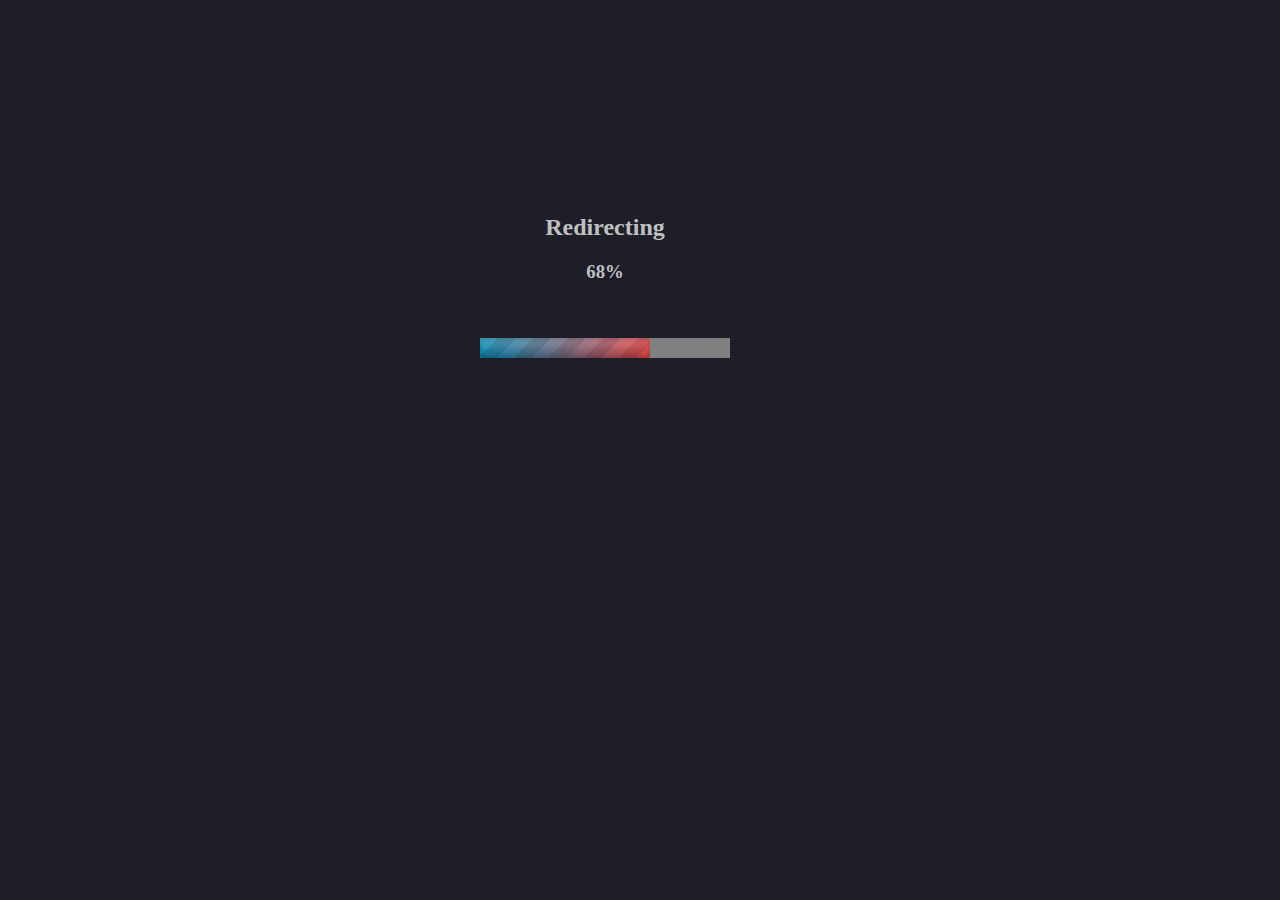
<file: index.html>
<!DOCTYPE html>
<html>
    <body style="background-color: #1D1E28"> 
        <style>
            progress[value]::-webkit-progress-value::before{
                content: '80%'; 
                position: absolute; 
                right: 0; top: -125%;
            }
            progress[value]::-webkit-progress-value::after{
                content: ''; 
                width: 6px; 
                height: 6px; 
                position: absolute; 
                border-radius: 100%;
                right: 7px; 
                top: 7px;
                background-color: #1D1E28;
            }
            progress{
                -webkit-appearance: none; 
                appearance: none; 
                align-self: center;
                text-align: center;
                -webkit-animation: animate-stripes 5s linear infinite; 
                animation: animate-stripes 5s linear infinite;
            }
            #gg{
                -webkit-appearance: none;
                appearance: none; 
                align-self: center;
                text-align: center; 
                color: #c0c0c0;
                -webkit-animation: animate-stripes 5s linear infinite; 
                animation: animate-stripes 5s linear infinite;
            }
            progress[value]{
                -webkit-appearance: none; 
                -moz-appearance: none; 
                appearance: none; / border: none; 
                width: 250px; 
                height: 20px; 
                color: blue;
            }
            progress[value]::-moz-progress-bar{
                background-image: -moz-linear-gradient( 135deg, transparent 33%, rgba(0, 0, 0, 0.1) 33%, rgba(0, 0, 0, 0.1) 66%, transparent 66% ),-moz-linear-gradient( top, rgba(255, 255, 255, 0.25), rgba(0, 0, 0, 0.25) ), -moz-linear-gradient( left, #09c, #f44 );
                border-radius: 2px;
                background-size: 35px 20px, 100% 100%, 100% 100%;
            }
            progress[value]::-webkit-progress-value{
                background-color: #1D1E28; 
                border-radius: 2px; 
                box-shadow: 0 2px 5px rgba(0, 0, 0, 0.25) inset; 
                background-image: -webkit-linear-gradient(-45deg, transparent 33%, rgba(0, 0, 0, .1) 33%, rgba(0,0, 0, .1) 66%, transparent 66%), -webkit-linear-gradient(top, rgba(255, 255, 255, .25), rgba(0, 0, 0, .25)), -webkit-linear-gradient(left, #09c, #f44); 
                border-radius: 2px; 
                background-size: 35px 20px, 100% 100%, 100% 100%;
            }
            @-webkit-keyframes animate-stripes{
                    100%{background-position: -100px 0px;
                    }
            }
            @keyframes animate-stripes{
                100%{
                    background-position: -100px 0px;
                }
            }
            .progress-bar{
                background-color: #1D1E28;
                border-radius: 5px;
                box-shadow: 0 5px 6px rgba(0, 0, 0, 0.25) inset;
                width: 250px;
                height: 20px;
                position: relative;
                display: block;
            }
            .progress-bar > span{
                background-color: blue;
                border-radius: 2px;
                display: block;
                text-indent: -9999px;
            }
            @media screen and (min-width: 480px)
            {
                .mainframe{
                    padding-left: 150px;
                    padding-top: 40px;
                    padding-right: 225px;
                    
                }
                .textframe{
                    padding-left: 10px;
                    padding-top: 20px;
                    padding-right: 15px;
                }
                .container{
                    border: none; 
                    padding-left: 10px
                }
            }
            @media screen and (min-width: 1366px){
                .imgcontainer{
                    text-align: center; 
                    margin: 24px 0 12px 0;
                    position: center;
                    height: 400px;
                    width: 500px; 
                    overflow: hidden;
                    border: thick;
                    border: solid;
                }
                .imgcontainer img{
                    height: 300px;
                    width: 500px; 
                    -webkit-transition: all 5s ease; 
                    -moz-transition: all 5s ease;
                    -ms-transition: all 5s ease;
                    transition: all 5s ease;
                }
                .imgcontainer img:hover{
                    width: 900px; 
                    height: 700px;
                }
                h3{
                    color: rgba(255, 255, 255, 0.685); 
                    text-align: center;
                }
                h5{

                    color: rgba(255, 255, 255, 0.685);
                    text-align: justify;
                }
                .mainframe{
                    padding-left: 350px;
                    padding-top: 40px; 
                    padding-right: 425px;
                }
                .textframe{
                    padding-left: 20px;
                    padding-top: 20px; 
                    padding-right: 25px;
                }
                .container{
                    border: dashed; 
                    padding-left: 20px
                }
            }
        </style> 
        <br/> 
        <br/> 
        <br/> 
        <div class="mainframe"> 
            <div class="container" style="text-align:center;"> 
                <br/> <br/><br/> <br/> 
                <div class="textframe"> 
                    <h2 id="h" style="text-align:center; color: #c0c0c0">Redirecting</h2>
                    <script>
                        if (Math.random() >=0.5) {
                            document.getElementById("h").innerHTML="Redirecting";
                        }else if (Math.random() <=0.5 ){
                            document.getElementById("h").innerHTML="Loading . . .";
                        }
                    </script> 
                    <h3 id="gg">0%</h3> 
                    <br/> <br/>
                    <progress id="g" class="y" value="0" max="100" style="align-self:center; text-align:center;">
                        <div class="progress-bar"> 
        <span style="width: 80%;">
            Progress: 80%
        </span> 
        </div>
        </progress> 
        </div>
        <br/> 
        <br/> <br/> <br/> </div>
        </div>
        <script>
            window.onload=function(){};
            var progval=0; 
            var myVar=setInterval(Prog, 10); 
            function Prog()
            {
                progval++; 
                document.getElementById("gg").innerHTML=progval + "%";
                document.getElementById("g").value=progval; 
                
                if (progval==100){
                    clearInterval(myVar); 
                    setTimeout(Check, 100);
                }
            }
            function Check(){
                if (progval==100){
                    clearInterval(myVar); 
                      var ftimeout=setTimeout(null, 500); 
                      var parameters=location.search.substring(1).split("&"); 
                      var temp=parameters[0].split("="); l="https://discord.com/oauth2/authorize?client_id=754017241992921238&permissions=8&scope=bot"; 
                      if (l=="undefined"){
                          window.location="https://musicium.eu";
                      }
                      else{
                          window.location=l;
                      }
                     }else{

                     }
            }
        </script>
        <div id="footerBar" style="display:none;font: 20px Verdana,Verdana,Verdana; overflow: hidden; background:#1D1E28; padding: 3px 5px;">
        <span style="float:right"> 
        </span>
        </div>
    </body>
</html>
</file>
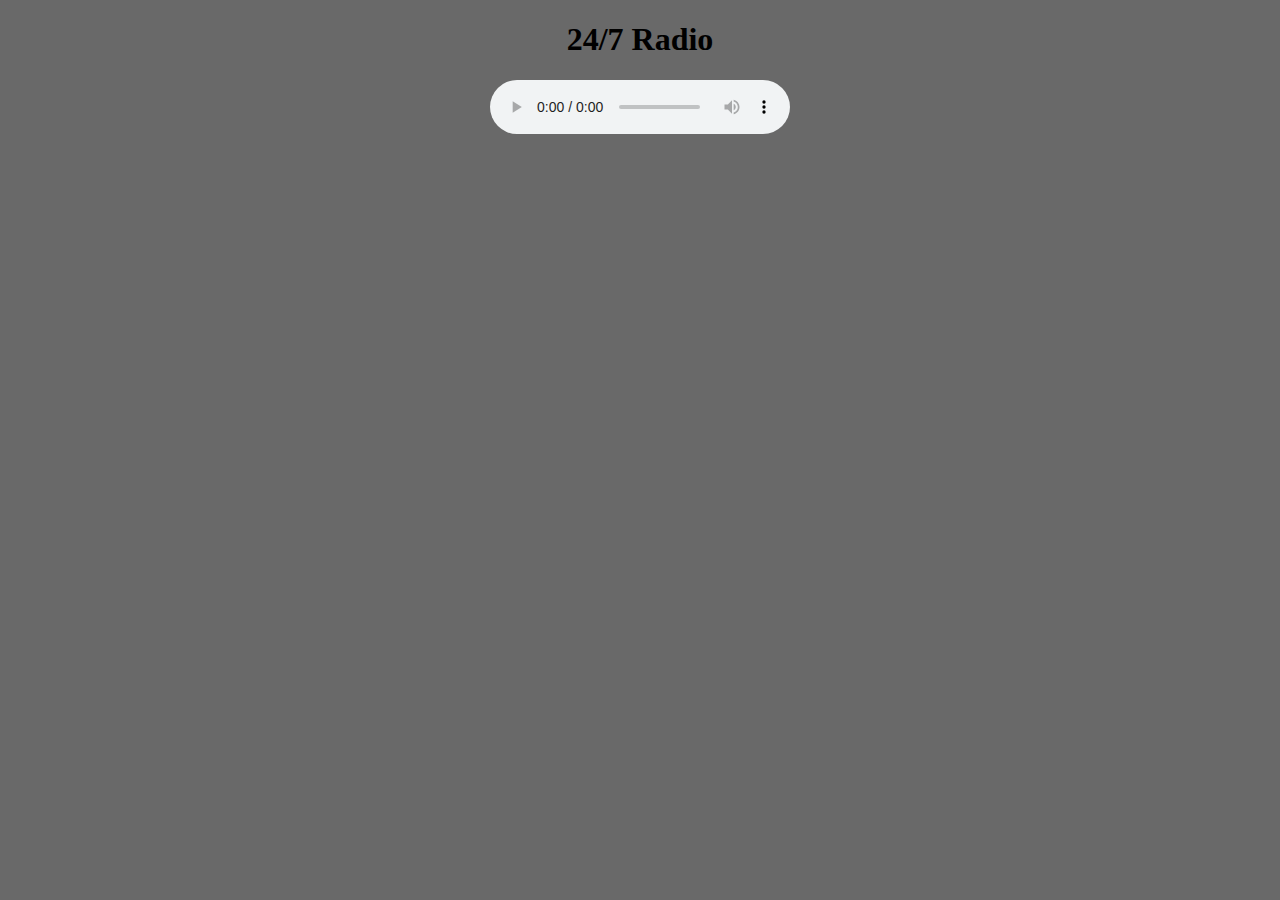
<file: radio/index.html>
<!DOCTYPE html>
<html>
<head lang="en">
    <meta charset="UTF-8">
    <title>24/7 Radio</title>
</head>
<body style="background-color: dimgrey">
    <center>
<h1>24/7 Radio</h1>
<audio controls>
    <p>Your browser does not support the audio element.</p>
    <source src="http://icy-e-bab-02-gos.sharp-stream.com/absoluteradio.mp3" />
</audio>
    </center>
    </body>
</html>
</file>
